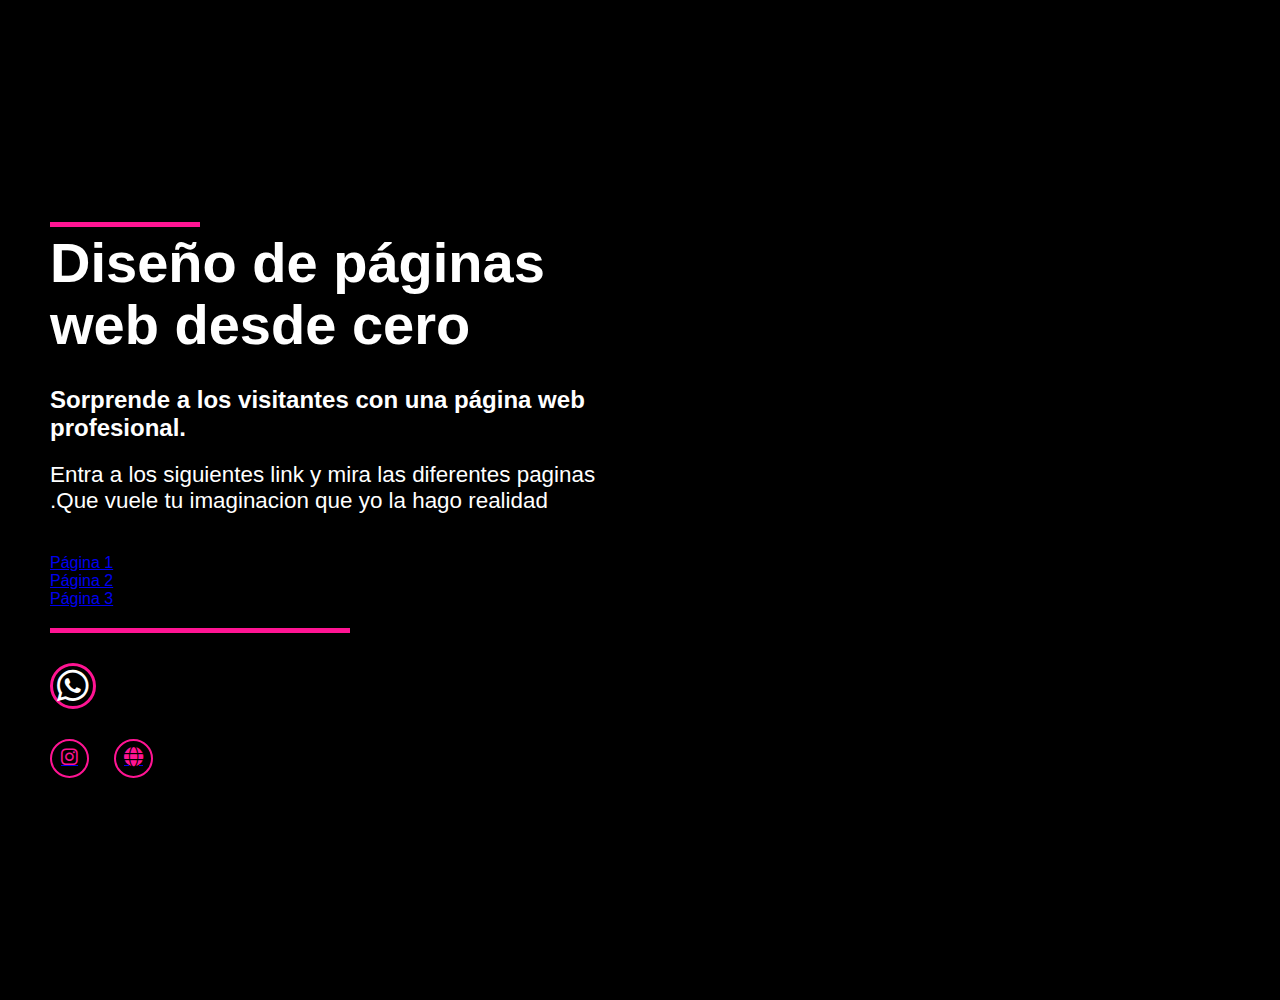
<file: index.html>
<!DOCTYPE html>
<html lang="es">
<head>
    <meta charset="UTF-8">
    <meta name="viewport" content="width=device-width, initial-scale=1.0">
    <title>Diseño de Páginas Web</title>
    <link rel="stylesheet" href="styles.css">
    <link rel="stylesheet" href="https://cdnjs.cloudflare.com/ajax/libs/font-awesome/6.5.1/css/all.min.css">
</head>
<body>

    <div class="contenedor-principal">
        <div class="contenido">
            <div class="linea-superior"></div>

            <h1 class="titulo">
                Diseño de páginas web desde cero
            </h1>

          
            <h2>
                Sorprende a los visitantes con una página web profesional.
            </h2>
                        <p class="subtitulo-parrafo">Entra a los siguientes link y mira las diferentes paginas .Que vuele tu imaginacion que yo la hago realidad </p>
            
              <nav class="navegacion">
                <a href="page1.html" class="enlace-nav">Página 1</a><br>
                <a href="page2.html" class="enlace-nav">Página 2</a><br>
                <a href="page3.html" class="enlace-nav">Página 3</a>
            </nav>

            <div class="linea-inferior"></div>

           <div class="contacto">
                <div class="item-contacto">
                    <span class="icono-contacto whatsapp">
                        <i class="fab fa-whatsapp"></i> 
                    </span>
           
                    
                    <a href="https://wa.me/5491135911475?text=Hola,%20me%20interesa%20el%20diseño%20de%20una%20página%20web." target="_blank" title="Enviar mensaje de WhatsApp">
                     
                        
                        
                    
                    
                   
                </div>
                <div class="redes-sociales">
                    <span class="icono-contacto instagram">
                        <i class="fab fa-instagram"></i>
                    </span>
                    <span class="icono-contacto mundo">
                        <i class="fas fa-globe"></i>
                    </span>
                </div>
            </div>
        </div>
    </div>

</body>
</html>
</file>
<file: styles.css>
/* Definición de la fuente y el color principal del diseño */
:root {
    --color-magenta: #FF1493; /* Un color magenta/rosa fuerte */
    --color-blanco: #FFFFFF;
}

body {
    margin: 0;
    padding: 0;
    font-family: Arial, sans-serif;
    background-color: #000;
}

/* --- Fondo de Imagen y Sombreado Oscuro (Overlay) --- */
.contenedor-principal {
    /* Usa una imagen de fondo similar a la proporcionada */
    background-image: url('https://uploads.onecompiler.io/43vjzagjf/446ssf7pw/Gemini_Generated_Image_24fpst24fpst24fp.png'); 
    background-size: cover;
    background-position: center;
    min-height: 100vh;
    display: flex;
    justify-content: flex-start; /* Alinea el contenido a la izquierda */
    align-items: center;
    position: relative;
    padding: 50px;
}

/* Capa de oscurecimiento (overlay) para asegurar que el texto blanco se lea bien */
.contenedor-principal::before {
    content: "";
    position: absolute;
    top: 0;
    left: 0;
    width: 100%;
    height: 100%;
    background-color: rgba(0, 0, 0, 0.6); /* Oscurece el 60% la imagen */
    z-index: 1;
}

/* --- Contenido de Texto --- */
.contenido {
    color: var(--color-blanco);
    max-width: 550px; /* Limita el ancho del contenido como en la imagen */
    position: relative;
    z-index: 2; /* Asegura que el contenido esté sobre el overlay */
    text-align: left;
}

.titulo {
    font-size: 3.5em;
    font-weight: bold;
    line-height: 1.1;
    margin: 20px 0 30px 0;
}

.subtitulo-parrafo {
    font-size: 1.4em;
    font-weight: 300;
    margin: 10px 0 40px 0;
}

/* --- Líneas Decorativas (Superiores e Inferiores) --- */

.linea-superior {
    width: 150px;
    height: 5px;
    background-color: var(--color-magenta);
    margin-bottom: -15px; /* Sube la línea cerca del texto */
}

.linea-inferior {
    width: 300px;
    height: 5px;
    background-color: var(--color-magenta);
    margin: 20px 0;
}

/* --- Contacto e Iconos --- */

.contacto {
    display: flex;
    flex-direction: column;
    gap: 15px;
    margin-top: 30px;
}

.item-contacto {
    display: flex;
    align-items: center;
    font-size: 1.5em;
    font-weight: bold;
}

.texto-contacto {
    margin-left: 10px;
}

/* --- Simulación de Iconos (usando un círculo magenta) --- */
.icono-contacto {
    width: 30px;
    height: 30px;
    background-color: var(--color-magenta);
    border-radius: 50%;
    display: inline-block;
    /* En un proyecto real, se usaría Font Awesome o un SVG para los iconos */
}

.whatsapp {
    /* Simula el borde del icono de WhatsApp con el color magenta */
    border: 3px solid var(--color-magenta);
    background-color: transparent;
    width: 28px;
    height: 28px;
}

.redes-sociales {
    display: flex;
    gap: 20px;
    margin-top: 5px;
}

.instagram, .mundo {
    background-color: transparent;
    border: 2px solid var(--color-magenta);
}
/* --- Ícono de Contacto con Estilo de Imagen --- */
.item-contacto {
    display: flex;
    align-items: center;
    font-size: 1.5em;
    font-weight: bold;
}

.icono-contacto {
    display: flex;
    justify-content: center;
    align-items: center;
    width: 40px; /* Tamaño del círculo de fondo */
    height: 40px;
    border-radius: 50%;
    margin-right: 10px;
    /* Base Magenta para todos */
    background-color: transparent; 
    border: 3px solid var(--color-magenta); 
}

/* Estilo específico para el ícono de WhatsApp */
.whatsapp i {
    color: var(--color-blanco); /* El ícono de la W es blanco */
    font-size: 1.5em;
}

/* Estilos para los íconos de redes sociales */
.redes-sociales {
    display: flex;
    gap: 15px;
    margin-top: 15px;
}

.redes-sociales .icono-contacto {
    width: 35px;
    height: 35px;
    border: 2px solid var(--color-magenta);
}

.redes-sociales i {
    color: var(--color-magenta); /* Los íconos de redes son magenta */
    font-size: 1.2em;
}
</file>
